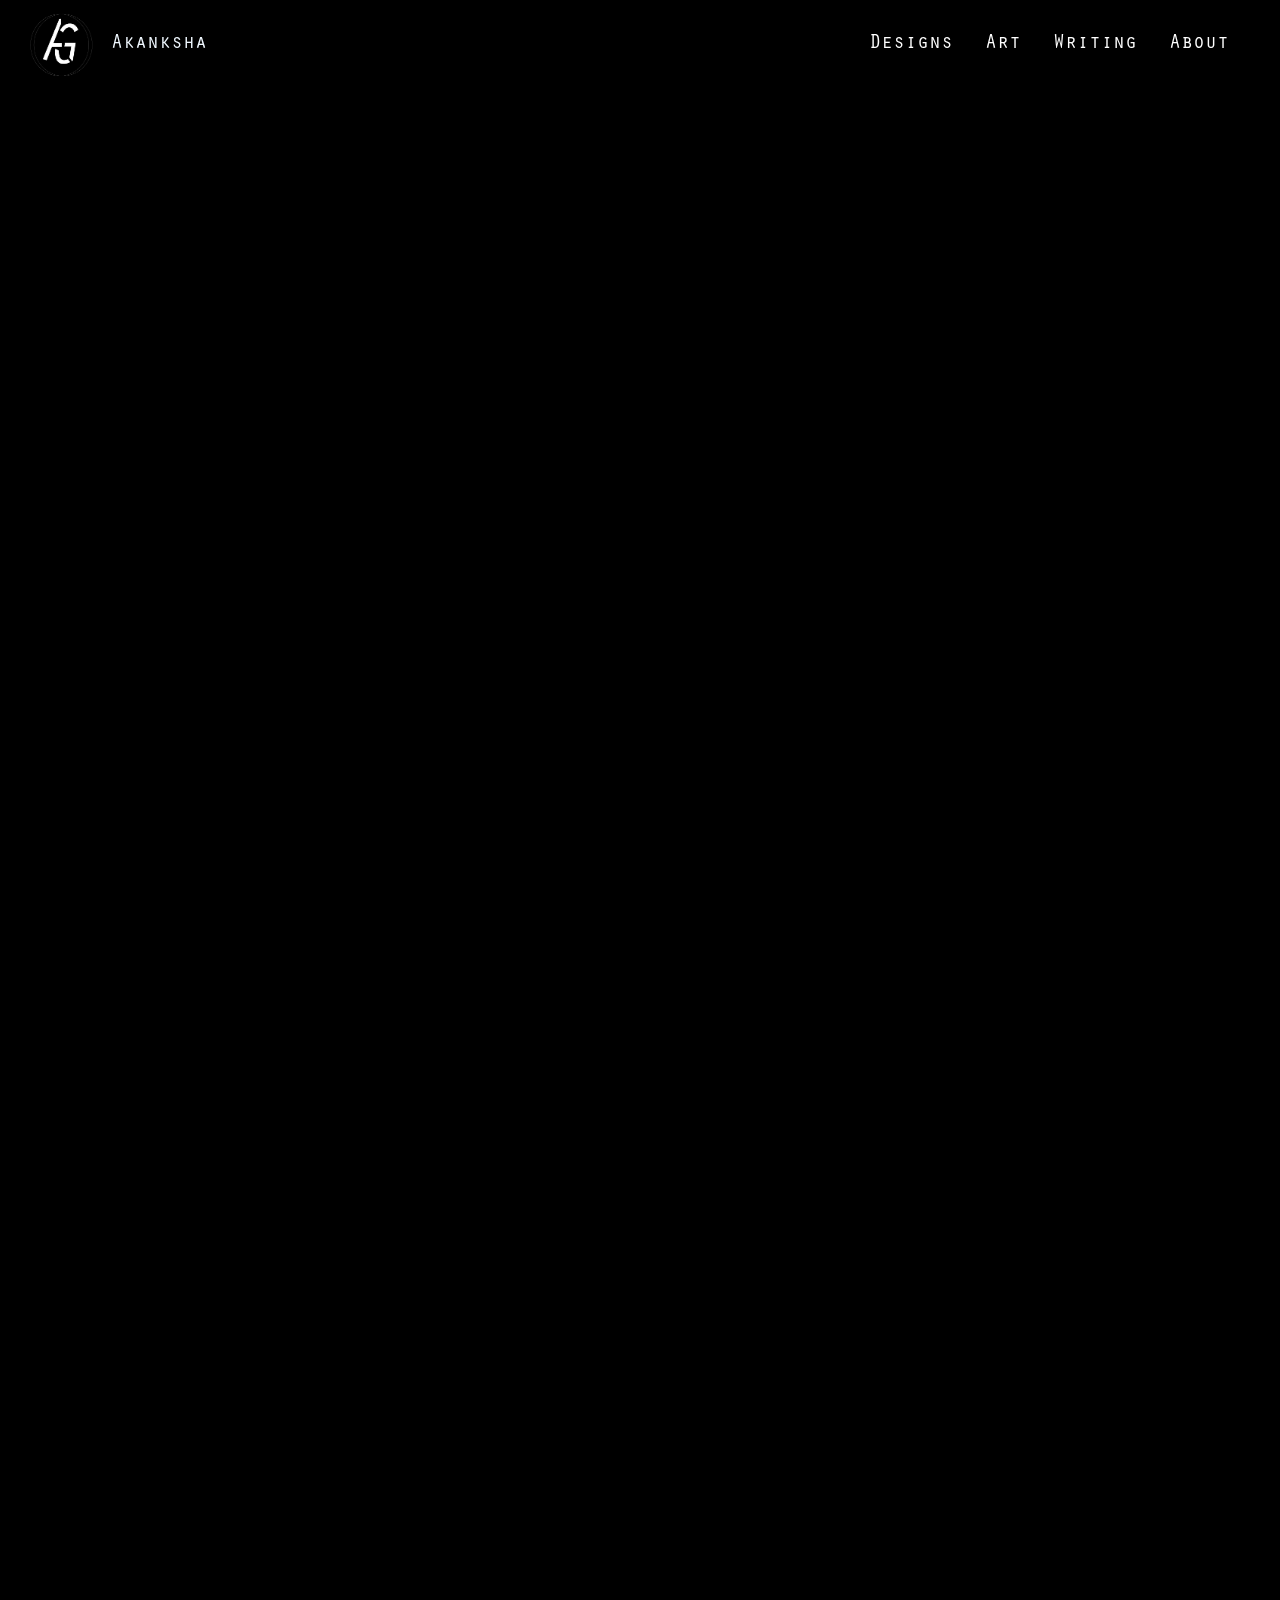
<file: index.html>
<!DOCTYPE html>
<html lang="en">
<head>
    <meta charset="UTF-8">
    <meta http-equiv="X-UA-Compatible" content="IE=edge">
    <meta name="viewport" content="width=device-width, initial-scale=1.0">
    <title>Portfolio Homepage</title>
    <link rel="stylesheet" href="./css/style.css">
    <link rel="stylesheet" href="https://unpkg.com/aos@next/dist/aos.css" />
    
</head>
<body  >
    


    <div id="site_wrap" >
        
        <!-----------------Header Area------------------>
        <div class="header" >
            
            <a class="name" href="/index.html" data-aos="fade-up"   data-aos-duration="4000"  data-aos-delay="1000" data-aos-anchor-placement="top-top"><img class="logo" src="./imgs/LOGO for Portfolio.png" alt="logo">Akanksha</a>
            
            <nav data-aos="fade-up"   data-aos-duration="4000"  data-aos-delay="1000">
            
                <ul class="main_nav">
                    
                    
                    <li> <a href="/design1.html">Designs</a></li>
                    <li><a href="/art.html">Art</a></li>
                    <li><a href="/writing.html">Writing</a></li>
                    <li><a href="/about.html">About</a></li>
                </ul>
            </nav>

        </div>

        
            <!-----------------Hero Area 1------------------>
            <div class="hero_area_1" data-aos="flip-down" data-aos-delay="200">
            
            
            </div>
            
            
            <!-----------------Hero Area 2------------------>
            <div class="hero_area_2" data-aos="fade-up-left">
                <h1 class="text1" data-aos="fade-up">I am an aspiring UX Designer
            
                </h1>
                <h1 class="text2" data-aos="fade-up">This is a collection of my design mock ups and artwork
            
                </h1>
            
                <h1 class="text3" data-aos="fade-up">Passion+Ambition brought me to Art and Design
            
                </h1>
            
            
            
            
            </div>
            
            
            <!-----------------Hero Area 3------------------>
            <div class="hero_area_3" data-aos="fade-up-right">
            
            
            
                <ul class="buttons">
                    <li data-aos="zoom-in" data-aos-delay="400" data-aos-anchor-placement="top-center" class="design-button"><a
                            href="/design1.html">Designs </a></li>
                    <li data-aos="zoom-in" data-aos-delay="400" data-aos-anchor-placement="top-center" class="art-button"><a
                            href="/art.html">Art </a></li>
                    <li data-aos="zoom-in" data-aos-delay="400" data-aos-anchor-placement="top-center" class="writing-button"><a
                            href="/writing.html"> Writing </a></li>
            
            
            
                </ul>
            
            
            
            </div>
            </div>

        

        
            
            
          
    


      


           
       

        
    

<script src="https://unpkg.com/aos@next/dist/aos.js"></script>
<script>
    AOS.init({
         offset: 70,
         easing: 'ease',
         duration: 900,
         delay: 50,
         anchorPlacement: 'top-bottom'
    });

</script>



</body>

</html>
</file>
<file: css/style.css>
:root {
  --clr-neon: hsl(0, 100%, 100%);
  --clr-bg: hsl(323 21% 16%);
}

*,
* ::before,
*::after {
  box-sizing: border-box;
}



@font-face {
  font-family: newFont;
  src: url("/font/OratorStd.otf");
}

body {
  padding: 0;
  font-family: newFont;

  color: aliceblue;
  background-color: black;
  font-family: newFont;
}

#site_wrap {
  display: grid;

  grid-template-columns:
    1fr
    636px
    636px
    1fr;

  grid-template-rows: 74px 750px 750px 2250px;

  grid-template-areas:
    "header header header header"
    " hero_area_1 hero_area_1 hero_area_1 hero_area_1"
    " hero_area_2 hero_area_2 hero_area_2 hero_area_2"
    " hero_area_3 hero_area_3 hero_area_3 hero_area_3";
}

ul {
  list-style-type: none;
  margin: 10px;
  padding: 25px;
  overflow: hidden;
  text-align: center;
}
li {
  float: left;
}

li a {
  display: block;
  list-style: none;
  color: white;
  text-align: center;
  padding: 5px 16px;
  text-decoration: none;
}

@keyframes animate {
  0% {
    background: rgb(0, 0, 0);
    background: linear-gradient(
      90deg,
      rgba(0, 0, 0, 1) 0%,
      rgba(255, 255, 255, 0.6752136752136753) 49%,
      rgba(0, 0, 0, 1) 64%,
      rgba(0, 0, 0, 1) 100%
    );
    background-size: 80%;
  }
  100% {
    background: rgb(0, 0, 0);
    background: linear-gradient(
      90deg,
      rgba(0, 0, 0, 1) 0%,
      rgba(255, 255, 255, 0.6752136752136753) 49%,
      rgba(0, 0, 0, 1) 64%,
      rgba(0, 0, 0, 1) 100%
    );
    background-size: 500%;
  }
}

.header {
  grid-area: header;
  background-color: rgb(0, 0, 0);

  border-color: black;
  display: flex;
  align-items: center;

  justify-content: space-between;
  font-size: 20px;
  animation: animate 3s linear;
  animation-fill-mode: forwards;
}

.header .name {
  display: flex;
  align-items: inherit;
  color: aliceblue;
  text-decoration: none;
}

.header .nav {
  list-style: none;
  padding: 0;
  display: flex;
}

.header .nav a {
  text-decoration: none;
  border: 2px solid white;
  border-radius: 50em;
  color: white;
  padding: 15px 30px;
  margin: 0 16px;
  text-transform: uppercase;
  font-weight: bold;
}

.header .main_nav a:hover {
  border-bottom: 0.125px solid rgb(255, 4, 4);
  color: rgb(255, 255, 255);
}
.header .name:hover {
  color: rgb(250, 23, 23);
}

.header .logo {
  margin-left: 13px;
  border: 1px;

  width: 90px;
  height: 130px;
  padding-right: 10px;
}

@keyframes hero1 {
  from {
    background-image: url("/imgs/Hero\ Image\ 1.jpg");
    background-size: cover;
    opacity: 0;
  }
  to {
    background-image: url("/imgs/Hero\ Image\ 1.jpg");
    background-size: cover;
  }
}

/*Hero Area 1*/
 .hero_area_1 {
  grid-area: hero_area_1;

  border: 1px;
  border-color: black;

  color: black;

  animation-name: hero1;
  animation-duration: 5s;
  animation-fill-mode: forwards;
  border-radius: 13px;
}

/*Hero Area 2*/

.hero_area_2 {
  grid-area: hero_area_2;
  background-color: rgb(21, 102, 75);
  border: 10px;
  border-color: black;
  border-radius: 20px;
  color: black;
  background-image: url("/imgs/Space-Like.jpg");
  background-size: cover;
  background-position: 0px;
}

 .hero_area_2 h1 {
  display: grid;
  background-color: aliceblue;
  border: 1px solid black;
}

.hero_area_2 .text1 {
  margin-top: 60px;
  margin-right: 600px;
  margin-left: 80px;
}

 .hero_area_2 .text2 {
  margin-top: 190px;
  margin-right: 800px;
  margin-left: 890px;
}

 .hero_area_2 .text3 {
  margin-top: 0px;
  margin-right: 500px;
  margin-left: 100px;
}

/*Hero Area 3*/

 .hero_area_3 {
  grid-area: hero_area_3;
  background-color: rgb(6, 61, 43);
  border: 1px;
  border-color: black;
  border-radius: 20px;
  color: black;
  background-image: url("/imgs/Porta.jpg");
  background-size: cover;
}

.hero_area_3 .buttons a {
  text-decoration: none;
  display: -ms-inline-grid;
  margin: 0 16px;
  border: 2px solid white;
  border-radius: 0em;
  color: white;
  padding: 25px 80px;
  text-transform: uppercase;
  font-weight: bold;
  margin-top: 50px;
  font-size: xx-large;
}

 .hero_area_3 .design-button a,
 .hero_area_3 .art-button a,
 .hero_area_3 .writing-button a {
  margin-top: 450px;
  margin-left: 220px;
  color: var(--clr-neon);
  cursor: pointer;
  border: var(--clr-neon) 0.1em solid;
  border-radius: 0.5em;
  text-shadow: 0 0 0.125em hsl(0 0% 100%/0.3), 0 0 1em currentColor;

  box-shadow: 0 0 1em 0 var(--clr-bg), inset 0 0 1em 0 var(--clr-bg);
  position: relative;
  background-color: rgb(0, 12, 22);
}

 .design-button a::before,
.art-button a::before,
 .writing-button a::before {
  content: "";
  position: absolute;
  pointer-events: none;
  background: var(--clr-neon);
  top: 70%;
  left: 0;
  width: 100%;
  height: 100%;
  transform: perspective(1.1em) rotateX(380deg) scale(1, 0.23);
  filter: blur(1em);
  opacity: 0.5;
}
 .design-button a::after,
 .art-button a::after,
 .writing-button a::after {
  content: "";
  position: absolute;
  top: 0;
  bottom: 0;
  left: 0;
  right: 0;

  box-shadow: 0 0 5em 1em var(--clr-neon), inset 0 0 1em 0 var(--clr-neon);
  opacity: 0;
  transition: opacity 100ms linear;
  background-color: var(--clr-neon);
  z-index: -1;
}

 .design-button a:hover::after,
 .design-button a:focus::after,
 .art-button a:hover::after,
 .art-button a:focus::after,
 .writing-button a:focus::after {
  opacity: 1;
}

 .design-button a:hover::before,
 .art-button a:hover::before,
 .writing-button a:hover::before {
  opacity: 1;
}

 .design-button a:hover,
 .design-button a:focus,
 .art-button a:hover,
 .art-button a:focus,
 .writing-button a:hover,
 .writing-button a:hover {
  background-color: var(--clr-neon);
  color: var(--clr-bg);
  text-shadow: none;
  text-shadow: 0 0 1em hsl(0, 10%, 0%);
  box-shadow: 0 0 5em 1em var(--clr-neon), inset 0 0 1em 0 var(--clr-neon);
  border: var(--clr-bg) 0.1em solid;
}

.hero_area_3 .art-button a {
  margin-top: 420px;
  margin-left: 850px;
}

 .hero_area_3 .writing-button a {
  margin-top: 380px;
  margin-left: 220px;
}

@media only screen and(min-width:320px) and (max-width: 480px) {
  #site_wrap {
    
    background-color: black;
    grid-template-areas:
      "header header header header"
      "hero_area_1 hero_area_1 hero_area_1 hero_area_1"
      "hero_area_2 hero_area_2 hero_area_2 hero_area_2"
      "hero_area_3 hero_area_3 hero_area_3 hero_area_3";
      
  }
  .header{
    width:10%;
    
  }
  .hero_area_1{
    width:50%;
  }
}

/*-------Galaxy S6-------*/
@media screen 
  and (device-width: 360px) 
  and (device-height: 640px) 
  and (-webkit-device-pixel-ratio: 4) {

}

/* ----------- iPhone 6, 6S, 7 and 8 ----------- */

/* Portrait and Landscape */
@media only screen 
  and (min-device-width: 375px) 
  and (max-device-width: 667px) 
  and (-webkit-min-device-pixel-ratio: 2) { 

}

/* ----------- iPad 1, 2, Mini and Air ----------- */

/* Portrait and Landscape */
@media only screen 
  and (min-device-width: 768px) 
  and (max-device-width: 1024px) 
  and (-webkit-min-device-pixel-ratio: 1) {

}
</file>
<file: Porto/css/style.css>
:root {
  --clr-neon: hsl(0, 100%, 100%);
  --clr-bg: hsl(323 21% 16%);
}

*,
* ::before,
*::after {
  box-sizing: border-box;
}
@font-face {
  font-family: newFont;
  src: url("/font/OratorStd.otf");
}

body {
  padding: 0;
  font-family: newFont;

  color: aliceblue;
  background-color: black;
  font-family: newFont;
}

#site_wrap {
  display: grid;

  grid-template-columns:
    1fr
    636px
    636px
    1fr;

  grid-template-rows: 74px 750px 750px 2250px;

  grid-template-areas:
    "header header header header"
    " hero_area_1 hero_area_1 hero_area_1 hero_area_1"
    " hero_area_2 hero_area_2 hero_area_2 hero_area_2"
    " hero_area_3 hero_area_3 hero_area_3 hero_area_3";
}

ul {
  list-style-type: none;
  margin: 10px;
  padding: 25px;
  overflow: hidden;
  text-align: center;
}
li {
  float: left;
}

li a {
  display: block;
  list-style: none;
  color: white;
  text-align: center;
  padding: 5px 16px;
  text-decoration: none;
}

@keyframes animate {
  0% {
    background: rgb(0, 0, 0);
    background: linear-gradient(
      90deg,
      rgba(0, 0, 0, 1) 0%,
      rgba(255, 255, 255, 0.6752136752136753) 49%,
      rgba(0, 0, 0, 1) 64%,
      rgba(0, 0, 0, 1) 100%
    );
    background-size: 80%;
  }
  100% {
    background: rgb(0, 0, 0);
    background: linear-gradient(
      90deg,
      rgba(0, 0, 0, 1) 0%,
      rgba(255, 255, 255, 0.6752136752136753) 49%,
      rgba(0, 0, 0, 1) 64%,
      rgba(0, 0, 0, 1) 100%
    );
    background-size: 500%;
  }
}

.header {
  grid-area: header;
  background-color: rgb(0, 0, 0);

  border-color: black;
  display: flex;
  align-items: center;

  justify-content: space-between;
  font-size: 20px;
  animation: animate 3s linear;
  animation-fill-mode: forwards;
}

.header .name {
  display: flex;
  align-items: inherit;
  color: aliceblue;
  text-decoration: none;
}

.header .nav {
  list-style: none;
  padding: 0;
  display: flex;
}

.header .nav a {
  text-decoration: none;
  border: 2px solid white;
  border-radius: 50em;
  color: white;
  padding: 15px 30px;
  margin: 0 16px;
  text-transform: uppercase;
  font-weight: bold;
}

.header .main_nav a:hover {
  border-bottom: 0.125px solid rgb(255, 4, 4);
  color: rgb(255, 255, 255);
}
.header .name:hover {
  color: rgb(250, 23, 23);
}

.header .logo {
  margin-left: 13px;
  border: 1px;

  width: 90px;
  height: 130px;
  padding-right: 10px;
}

@keyframes hero1 {
  from {
    background-image: url("/imgs/Hero\ Image\ 1.jpg");
    background-size: cover;
    opacity: 0;
  }
  to {
    background-image: url("/imgs/Hero\ Image\ 1.jpg");
    background-size: cover;
  }
}

/*Hero Area 1*/
 .hero_area_1 {
  grid-area: hero_area_1;

  border: 1px;
  border-color: black;

  color: black;

  animation-name: hero1;
  animation-duration: 5s;
  animation-fill-mode: forwards;
  border-radius: 13px;
}

/*Hero Area 2*/

.hero_area_2 {
  grid-area: hero_area_2;
  background-color: rgb(21, 102, 75);
  border: 10px;
  border-color: black;
  border-radius: 20px;
  color: black;
  background-image: url("/imgs/Space-Like.jpg");
  background-size: cover;
  background-position: 0px;
}

 .hero_area_2 h1 {
  display: grid;
  background-color: aliceblue;
  border: 1px solid black;
}

.hero_area_2 .text1 {
  margin-top: 60px;
  margin-right: 600px;
  margin-left: 80px;
}

 .hero_area_2 .text2 {
  margin-top: 190px;
  margin-right: 800px;
  margin-left: 890px;
}

 .hero_area_2 .text3 {
  margin-top: 0px;
  margin-right: 500px;
  margin-left: 100px;
}

/*Hero Area 3*/

 .hero_area_3 {
  grid-area: hero_area_3;
  background-color: rgb(6, 61, 43);
  border: 1px;
  border-color: black;
  border-radius: 20px;
  color: black;
  background-image: url("/imgs/Porta.jpg");
  background-size: cover;
}

.hero_area_3 .buttons a {
  text-decoration: none;
  display: -ms-inline-grid;
  margin: 0 16px;
  border: 2px solid white;
  border-radius: 0em;
  color: white;
  padding: 25px 80px;
  text-transform: uppercase;
  font-weight: bold;
  margin-top: 50px;
  font-size: xx-large;
}

 .hero_area_3 .design-button a,
 .hero_area_3 .art-button a,
 .hero_area_3 .writing-button a {
  margin-top: 450px;
  margin-left: 220px;
  color: var(--clr-neon);
  cursor: pointer;
  border: var(--clr-neon) 0.1em solid;
  border-radius: 0.5em;
  text-shadow: 0 0 0.125em hsl(0 0% 100%/0.3), 0 0 1em currentColor;

  box-shadow: 0 0 1em 0 var(--clr-bg), inset 0 0 1em 0 var(--clr-bg);
  position: relative;
  background-color: rgb(0, 12, 22);
}

 .design-button a::before,
.art-button a::before,
 .writing-button a::before {
  content: "";
  position: absolute;
  pointer-events: none;
  background: var(--clr-neon);
  top: 70%;
  left: 0;
  width: 100%;
  height: 100%;
  transform: perspective(1.1em) rotateX(380deg) scale(1, 0.23);
  filter: blur(1em);
  opacity: 0.5;
}
 .design-button a::after,
 .art-button a::after,
 .writing-button a::after {
  content: "";
  position: absolute;
  top: 0;
  bottom: 0;
  left: 0;
  right: 0;

  box-shadow: 0 0 5em 1em var(--clr-neon), inset 0 0 1em 0 var(--clr-neon);
  opacity: 0;
  transition: opacity 100ms linear;
  background-color: var(--clr-neon);
  z-index: -1;
}

 .design-button a:hover::after,
 .design-button a:focus::after,
 .art-button a:hover::after,
 .art-button a:focus::after,
 .writing-button a:focus::after {
  opacity: 1;
}

 .design-button a:hover::before,
 .art-button a:hover::before,
 .writing-button a:hover::before {
  opacity: 1;
}

 .design-button a:hover,
 .design-button a:focus,
 .art-button a:hover,
 .art-button a:focus,
 .writing-button a:hover,
 .writing-button a:hover {
  background-color: var(--clr-neon);
  color: var(--clr-bg);
  text-shadow: none;
  text-shadow: 0 0 1em hsl(0, 10%, 0%);
  box-shadow: 0 0 5em 1em var(--clr-neon), inset 0 0 1em 0 var(--clr-neon);
  border: var(--clr-bg) 0.1em solid;
}

.hero_area_3 .art-button a {
  margin-top: 420px;
  margin-left: 850px;
}

 .hero_area_3 .writing-button a {
  margin-top: 380px;
  margin-left: 220px;
}

@media screen and (max-width: 480px) {
  #site_wrap {
    background-color: black;
    grid-template-areas:
      "header header header header"
      "hero_area_1 hero_area_1 hero_area_1 hero_area_1"
      "hero_area_2 hero_area_2 hero_area_2 hero_area_2"
      "hero_area_3 hero_area_3 hero_area_3 hero_area_3";
  }
}

/*-------Galaxy S6-------*/
@media screen 
  and (device-width: 360px) 
  and (device-height: 640px) 
  and (-webkit-device-pixel-ratio: 4) {

}

/* ----------- iPhone 6, 6S, 7 and 8 ----------- */

/* Portrait and Landscape */
@media only screen 
  and (min-device-width: 375px) 
  and (max-device-width: 667px) 
  and (-webkit-min-device-pixel-ratio: 2) { 

}

/* ----------- iPad 1, 2, Mini and Air ----------- */

/* Portrait and Landscape */
@media only screen 
  and (min-device-width: 768px) 
  and (max-device-width: 1024px) 
  and (-webkit-min-device-pixel-ratio: 1) {

}
</file>
